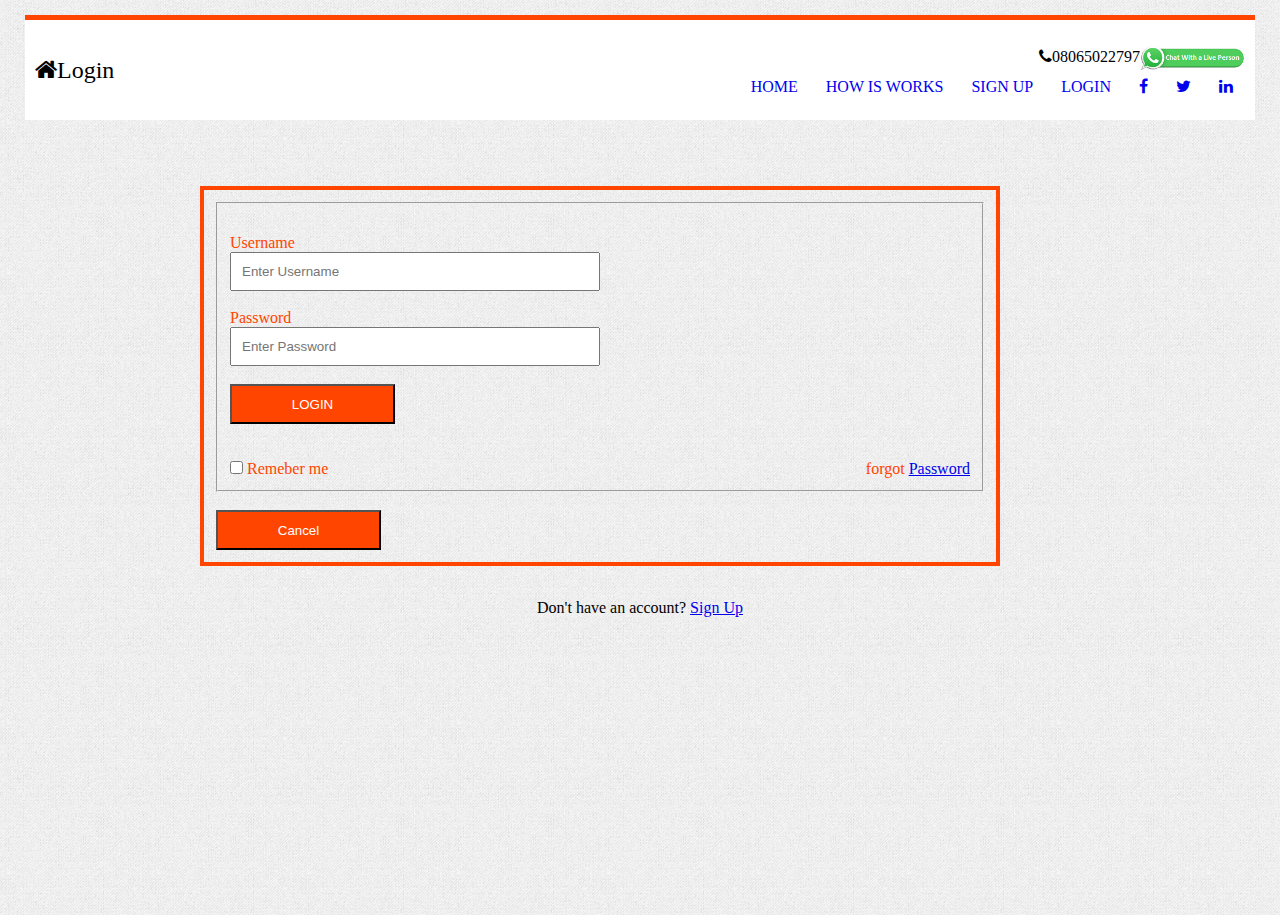
<file: Login.html>
<!DOCTYPE html>
<html lang="en">
<head>
    <meta charset="UTF-8">
    <meta http-equiv="X-UA-Compatible" content="IE=edge">
    <meta name="viewport" content="width=device-width, initial-scale=1.0">
    <title>Login</title>
    <link rel="stylesheet" href="css/Login.css">
    <link rel="stylesheet" href="https://cdnjs.cloudflare.com/ajax/libs/font-awesome/4.7.0/css/font-awesome.min.css">
</head>
<body>

    <div class="container">
        <header>
            <div class="left_header">
                <h2><i class="fa fa-home">Login</i></h2>
            </div>

            <div class="right_header">
                <p class="top_right">
                    <span><i class="fa fa-phone">08065022797</i></span>
                    <img src="img/whatsapp-chat img.png" height="25px" alt="">
                </p>

                <!-- Navigation links -->
                <div class="links">
                    <a href="index.html">Home</a>
                    <a href="Howitworks.html">How is works</a>
                    <a href="Signup.html">Sign Up</a>
                    <a href="Login.html">Login</a>

                      <a href="./Login.html" class="icon"><i class="fa fa-facebook"></i></a>
                      <a href="./Login.html"><i class="fa fa-twitter"></i></a>
                      <a href="./Login.html"><i class="fa fa-linkedin" aria-hidden="true"></i></a>

                </div>
            </div>
        </header>
    </div> <br> <br>

    <form action="" class="form">
        <fieldset><br>
            <label for="Username">Username</label><br>
            <input type="text" id="username name" placeholder="Enter Username"> <br><br>
            <label for="Password">Password</label><br>
            <input type="text" id="password" placeholder="Enter Password"><br><br>
           <button>LOGIN</button><br><br><br>
           <input type="checkbox"> Remeber me
           <span>forgot <a href="#">Password</a></span>
        </fieldset><br>

        <div class="div2">
            <button>Cancel</button>
        </div>
    </form><br>
    <p style="text-align: center;">Don't have an account?  <a href="Signup.html">Sign Up</a> </p>



    
</body>
</html>
</file>
<file: css/Login.css>
*{
    padding: 0;
    margin: 0;
    box-sizing: border-box;
}

html, body {
    height: 100vh;
    background-image: url('../img/gray_jean\ img.png');
}

.container{
    margin: 15px 25px;
    border-top: 5px solid orangered;
}

header{
    background-color: white;
    height: 100px;
    display: flex;
    justify-content: space-between;
    padding: 10px;
    align-items: center;
}

.top_right{
    display: flex;
    align-items: center;
    margin-bottom: 8px;
}

.right_header{
    flex-direction: column;
    align-items: flex-end;
    display: flex;
}

.links a{
    padding: 12px;
    text-transform: uppercase;
    text-decoration: none;
}

.links a:not(icon):hover{
    background-color: orangered;
    color: white;
    font-weight: bold;
}

.form{
    color: orangered;
    box-sizing: border-box;
    padding: 12px;
    margin: 15px 200px;
    justify-content: space-around;
    border: 4px solid orangered;
    width: 800px;
}

button{
    background-color: orangered;
    text-align: center;
    width: 165px;
    color: white;
    height: 40px;
}

input[type="text"]{
    width: 50%;
    padding: 10px 10px;
}

span{
    float: right;
}

fieldset{
    padding: 12px;
}
</file>
